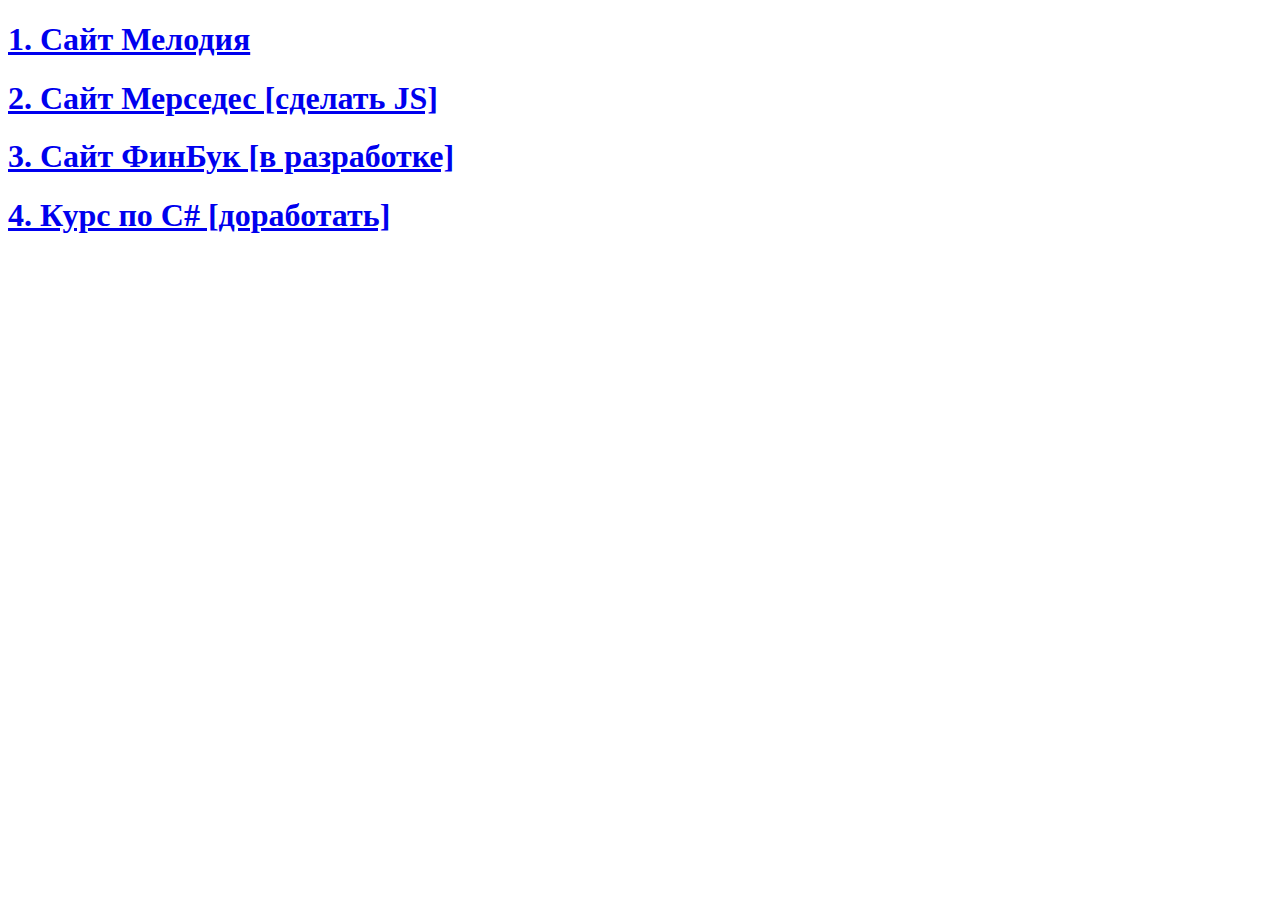
<file: index.html>
<!DOCTYPE html>
<html lang="en">
<head>
    <meta charset="UTF-8">
    <meta http-equiv="X-UA-Compatible" content="IE=edge">
    <meta name="viewport" content="width=device-width, initial-scale=1.0">
    <title>Портфолио IT-Kris</title>
</head>
<body>
    <a href="https://ural4anka.github.io/melody/">
        <H1>1. Сайт Мелодия</H1>
    </a>
    <a href="https://ural4anka.github.io/JS_Mersedes/">
        <h1>2. Сайт Мерседес [сделать JS]</h1>
    </a>
    <a href="https://ural4anka.github.io/finbook/">
        <h1>3. Сайт ФинБук [в разработке]</h1>
    </a>
    <a href="https://ural4anka.github.io/PolzaCSharp/">
        <h1>4. Курс по C# [доработать]</h1>
    </a>
    <a href="">
        <h1></h1>
    </a>
    <a href="">
        <h1></h1>
    </a>
</body>
</html>
</file>
